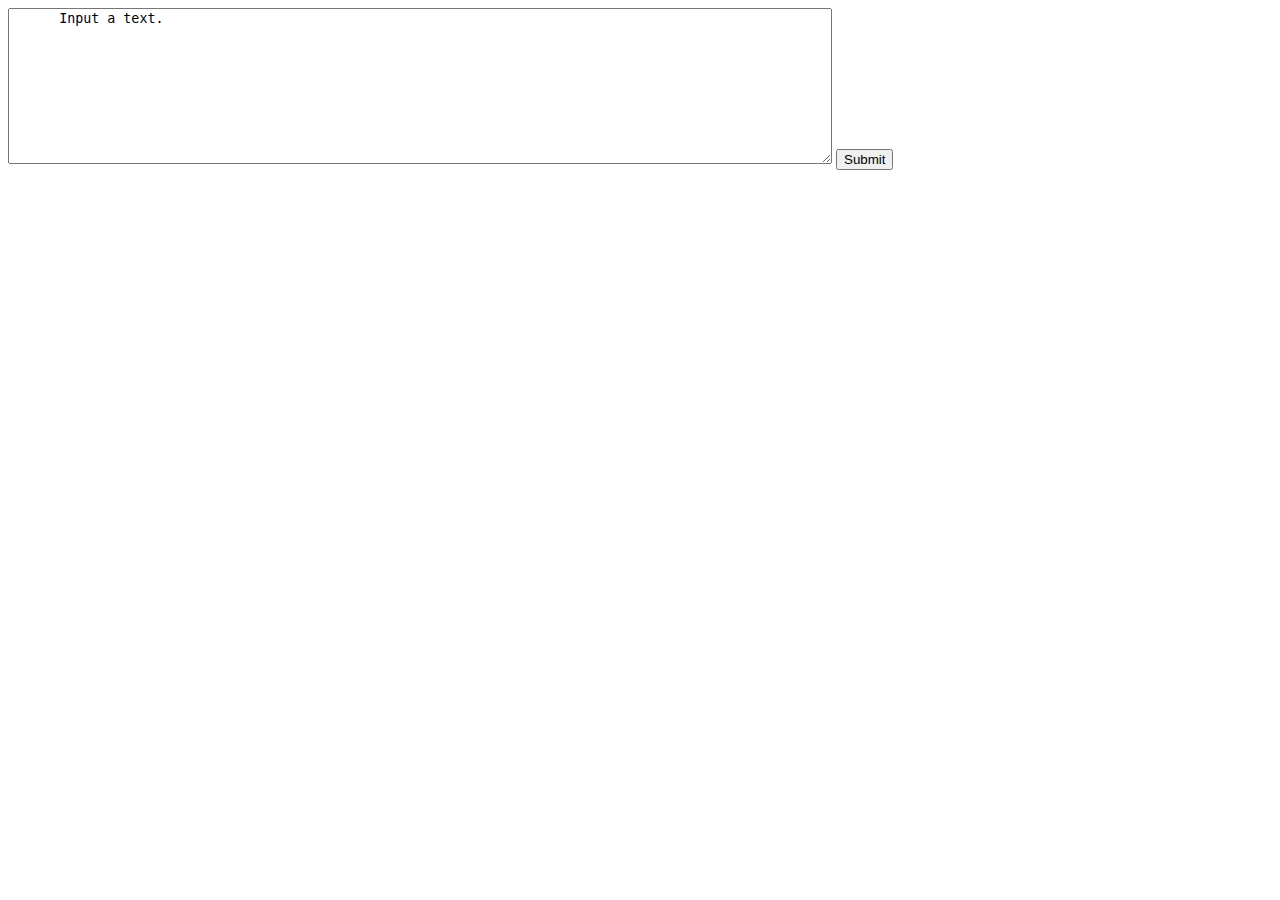
<file: javascript/assignments/calc-char/index.html>
<!doctype html>
<html>
<head>
  <meta charset="utf-8">
  <meta name="description" content="">
  <meta name="viewport" content="width=device-width, initial-scale=1">
  <title>Untitled</title>
</head>
<body>
  <form id="foo">
    <textarea name="tekst" cols="100" rows="10" id="textInput">
      Input a text.
    </textarea>
    <input type="submit" onclick="calcChar()" >
  </form>
  <script src="js/main.js"></script>
</body>
</html>
</file>
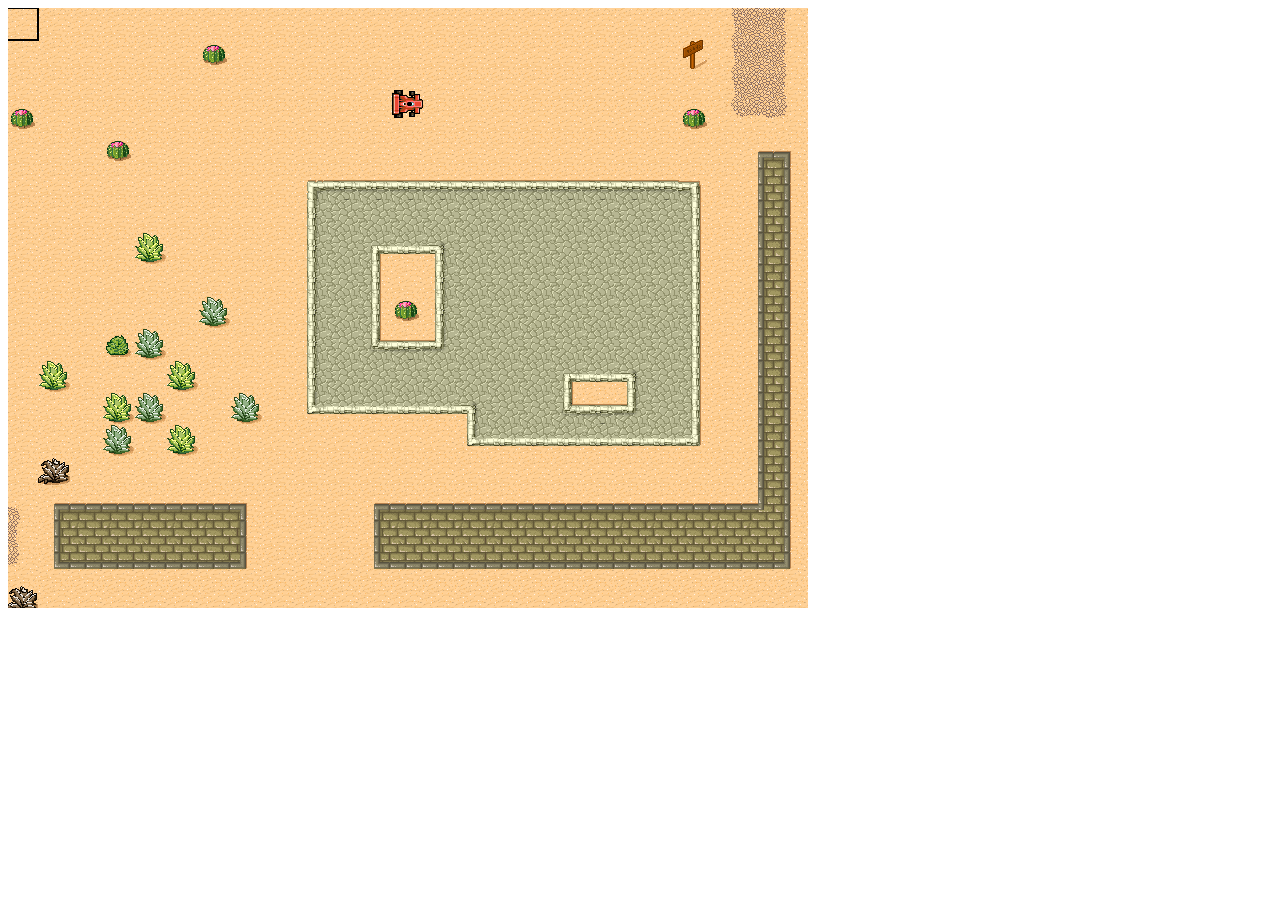
<file: phaser/plugins/phaser_plugin_pathfinding-master/index.html>
<!DOCTYPE HTML>
<html>
<head>
	<meta charset="UTF-8" />
	<title>Phaser Basic Project Template</title>
    <script src="src/phaser.js"></script>
    <script src="src/PathFinderPlugin.js"></script>
    <script src="src/easystar-0.1.5.js"></script>
</head>
<body>

<div id="gameContainer"></div>

<script type="text/javascript" src="src/Game.js"></script>
</body>
</html>
</file>
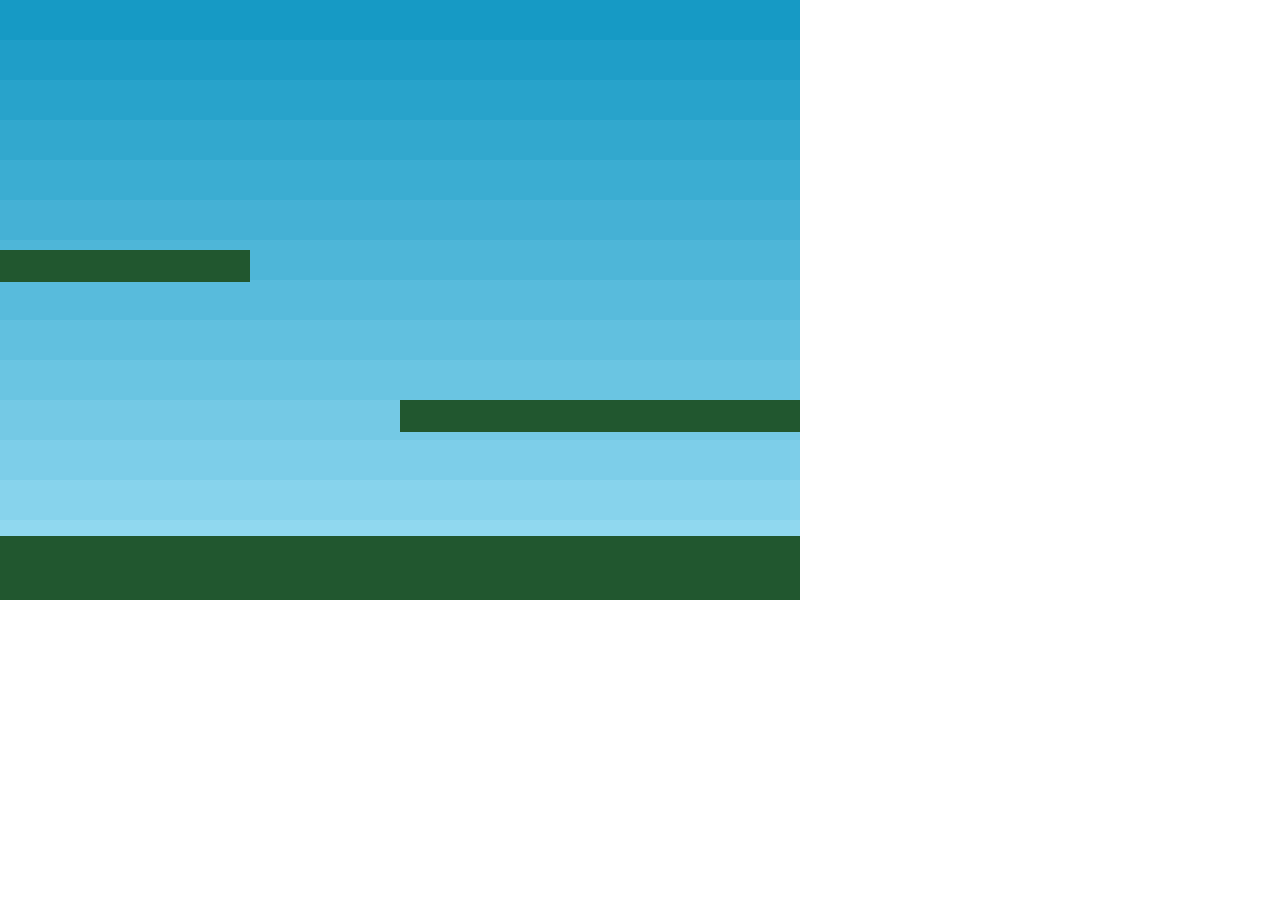
<file: phaser/tutorial/making you first phaser game/part4.html>
<!doctype html> 
<html lang="en"> 
<head> 
	<meta charset="UTF-8" />
	<title>Phaser - Getting started</title>
	<script type="text/javascript" src="js/phaser.min.js"></script>
    <style type="text/css">
        body {
            margin: 0;
        }
    </style>
</head>
<body>

<script type="text/javascript">

var game = new Phaser.Game(800, 600, Phaser.AUTO, '', { preload: preload, create: create, update: update });

function preload() {

    game.load.image('sky', 'assets/sky.png');
    game.load.image('ground', 'assets/platform.png');
    game.load.image('star', 'assets/star.png');
    game.load.spritesheet('dude', 'assets/dude.png', 32, 48);

}

var platforms;

function create() {

    //  A simple background for our game
    game.add.sprite(0, 0, 'sky');

    //  The platforms group contains the ground and the 2 ledges we can jump on
    platforms = game.add.group();

    // Here we create the ground.
    var ground = platforms.create(0, game.world.height - 64, 'ground');

    //  Scale it to fit the width of the game (the original sprite is 400x32 in size)
    ground.scale.setTo(2, 2);

    //  This stops it from falling away when you jump on it
    ground.body.immovable = true;

    //  Now let's create two ledges
    var ledge = platforms.create(400, 400, 'ground');
    ledge.body.immovable = true;

    ledge = platforms.create(-150, 250, 'ground');
    ledge.body.immovable = true;
    
}

function update() {
}

</script>

</body>
</html>
</file>
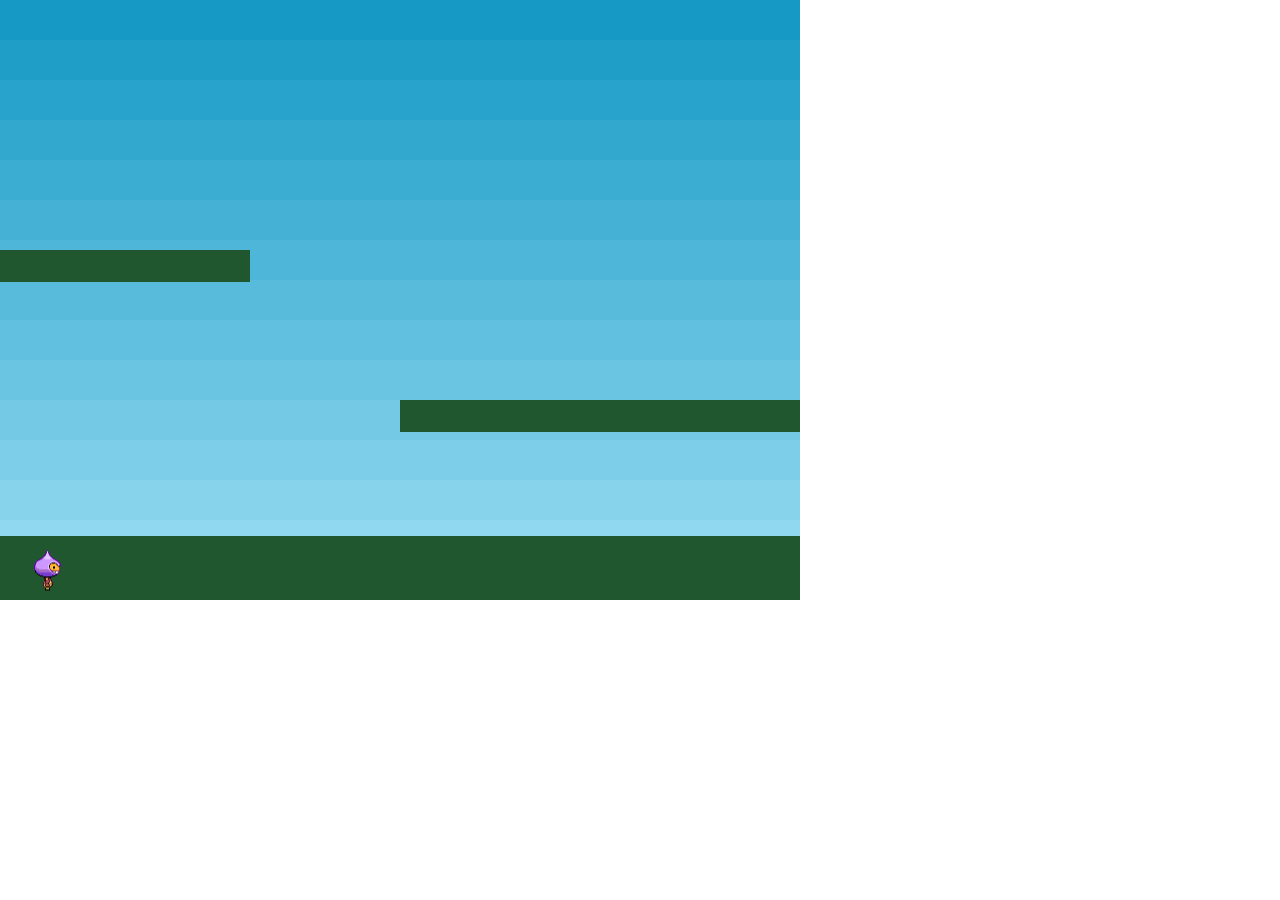
<file: phaser/tutorial/making you first phaser game/part5.html>
<!doctype html> 
<html lang="en"> 
<head> 
	<meta charset="UTF-8" />
	<title>Phaser - Getting started</title>
	<script type="text/javascript" src="js/phaser.min.js"></script>
    <style type="text/css">
        body {
            margin: 0;
        }
    </style>
</head>
<body>

<script type="text/javascript">

var game = new Phaser.Game(800, 600, Phaser.AUTO, '', { preload: preload, create: create, update: update });

function preload() {

    game.load.image('sky', 'assets/sky.png');
    game.load.image('ground', 'assets/platform.png');
    game.load.image('star', 'assets/star.png');
    game.load.spritesheet('dude', 'assets/dude.png', 32, 48);

}

var platforms;

function create() {

    //  A simple background for our game
    game.add.sprite(0, 0, 'sky');

    //  The platforms group contains the ground and the 2 ledges we can jump on
    platforms = game.add.group();

    // Here we create the ground.
    var ground = platforms.create(0, game.world.height - 64, 'ground');

    //  Scale it to fit the width of the game (the original sprite is 400x32 in size)
    ground.scale.setTo(2, 2);

    //  This stops it from falling away when you jump on it
    ground.body.immovable = true;

    //  Now let's create two ledges
    var ledge = platforms.create(400, 400, 'ground');
    ledge.body.immovable = true;

    ledge = platforms.create(-150, 250, 'ground');
    ledge.body.immovable = true;

    // The player and its settings
    player = game.add.sprite(32, game.world.height - 150, 'dude');

    //  Player physics properties. Give the little guy a slight bounce.
    player.body.bounce.y = 0.2;
    player.body.gravity.y = 6;
    player.body.collideWorldBounds = true;

    //  Our two animations, walking left and right.
    player.animations.add('left', [0, 1, 2, 3], 10, true);
    player.animations.add('right', [5, 6, 7, 8], 10, true);

}

function update() {
}

</script>

</body>
</html>
</file>
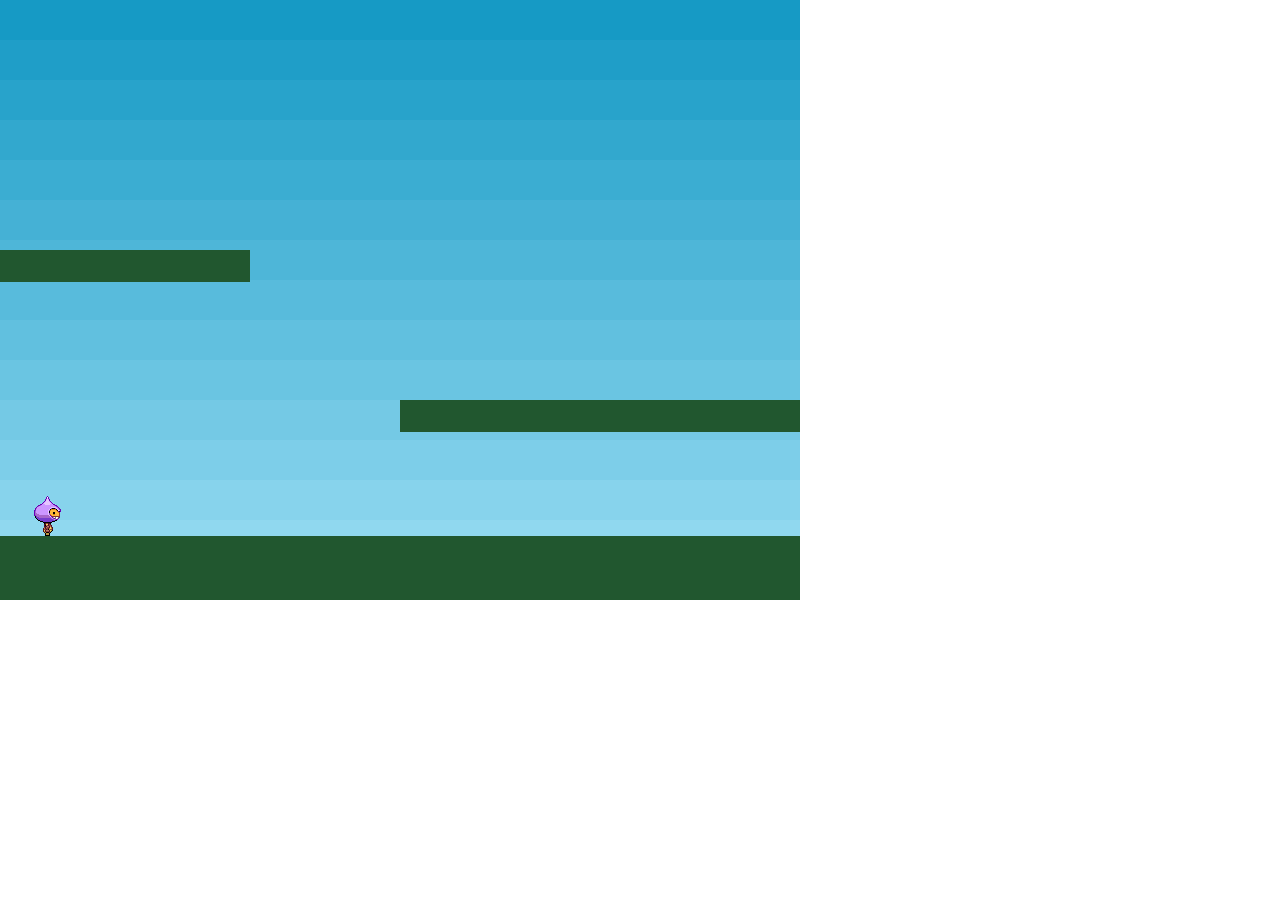
<file: phaser/tutorial/making you first phaser game/part6.html>
<!doctype html> 
<html lang="en"> 
<head> 
	<meta charset="UTF-8" />
	<title>Phaser - Getting started</title>
	<script type="text/javascript" src="js/phaser.min.js"></script>
    <style type="text/css">
        body {
            margin: 0;
        }
    </style>
</head>
<body>

<script type="text/javascript">

var game = new Phaser.Game(800, 600, Phaser.AUTO, '', { preload: preload, create: create, update: update });

function preload() {

    game.load.image('sky', 'assets/sky.png');
    game.load.image('ground', 'assets/platform.png');
    game.load.image('star', 'assets/star.png');
    game.load.spritesheet('dude', 'assets/dude.png', 32, 48);

}

var player;
var platforms;

function create() {

    //  A simple background for our game
    game.add.sprite(0, 0, 'sky');

    //  The platforms group contains the ground and the 2 ledges we can jump on
    platforms = game.add.group();

    // Here we create the ground.
    var ground = platforms.create(0, game.world.height - 64, 'ground');

    //  Scale it to fit the width of the game (the original sprite is 400x32 in size)
    ground.scale.setTo(2, 2);

    //  This stops it from falling away when you jump on it
    ground.body.immovable = true;

    //  Now let's create two ledges
    var ledge = platforms.create(400, 400, 'ground');
    ledge.body.immovable = true;

    ledge = platforms.create(-150, 250, 'ground');
    ledge.body.immovable = true;

    // The player and its settings
    player = game.add.sprite(32, game.world.height - 150, 'dude');

    //  Player physics properties. Give the little guy a slight bounce.
    player.body.bounce.y = 0.2;
    player.body.gravity.y = 6;
    player.body.collideWorldBounds = true;

    //  Our two animations, walking left and right.
    player.animations.add('left', [0, 1, 2, 3], 10, true);
    player.animations.add('right', [5, 6, 7, 8], 10, true);
    
}

function update() {

    //  Collide the player and the stars with the platforms
    game.physics.collide(player, platforms);

}

</script>

</body>
</html>
</file>
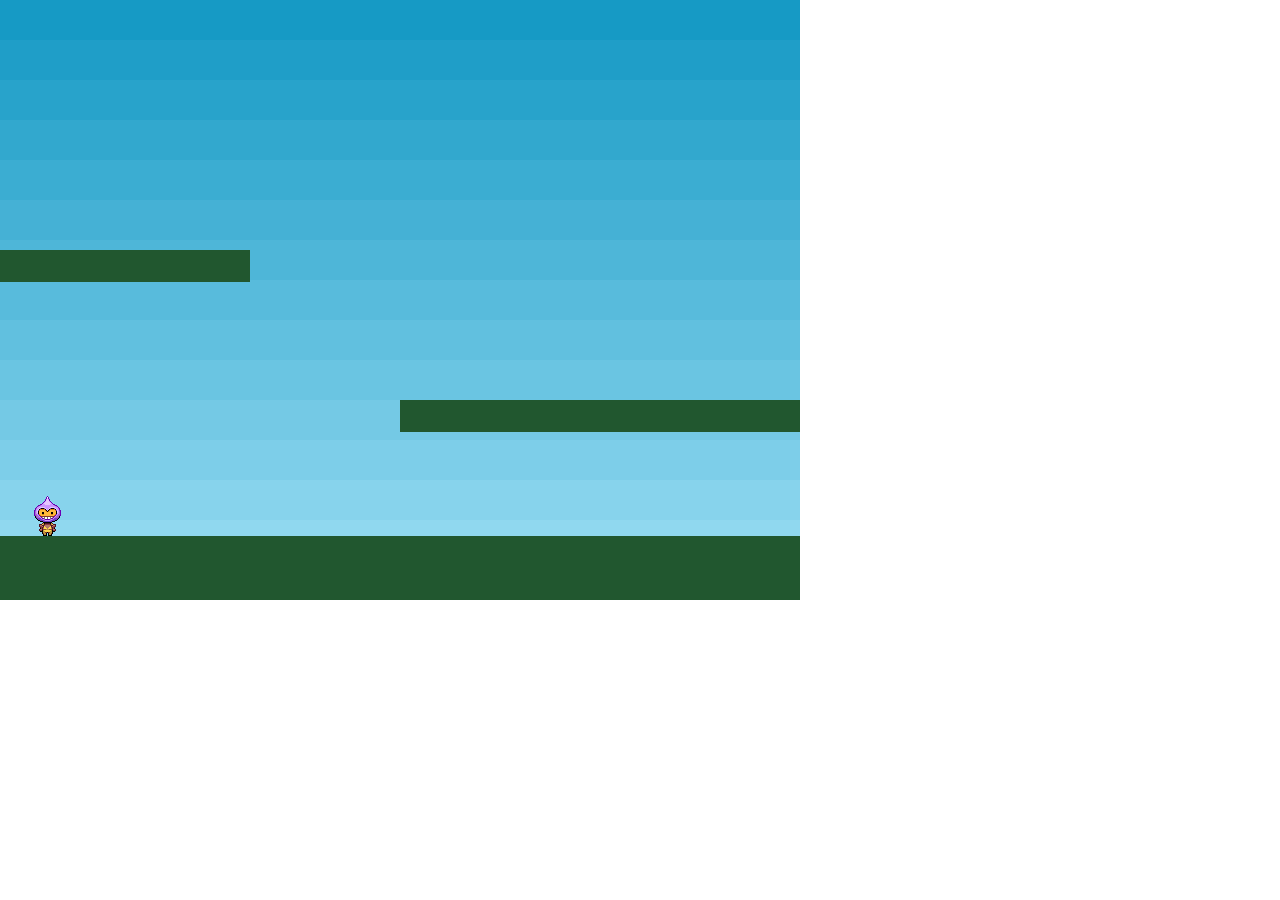
<file: phaser/tutorial/making you first phaser game/part7.html>
<!doctype html> 
<html lang="en"> 
<head> 
	<meta charset="UTF-8" />
	<title>Phaser - Getting started</title>
	<script type="text/javascript" src="js/phaser.min.js"></script>
    <style type="text/css">
        body {
            margin: 0;
        }
    </style>
</head>
<body>

<script type="text/javascript">

var game = new Phaser.Game(800, 600, Phaser.AUTO, '', { preload: preload, create: create, update: update });

function preload() {

    game.load.image('sky', 'assets/sky.png');
    game.load.image('ground', 'assets/platform.png');
    game.load.image('star', 'assets/star.png');
    game.load.spritesheet('dude', 'assets/dude.png', 32, 48);

}

var player;
var platforms;
var cursors;

function create() {

    //  A simple background for our game
    game.add.sprite(0, 0, 'sky');

    //  The platforms group contains the ground and the 2 ledges we can jump on
    platforms = game.add.group();

    // Here we create the ground.
    var ground = platforms.create(0, game.world.height - 64, 'ground');

    //  Scale it to fit the width of the game (the original sprite is 400x32 in size)
    ground.scale.setTo(2, 2);

    //  This stops it from falling away when you jump on it
    ground.body.immovable = true;

    //  Now let's create two ledges
    var ledge = platforms.create(400, 400, 'ground');
    ledge.body.immovable = true;

    ledge = platforms.create(-150, 250, 'ground');
    ledge.body.immovable = true;

    // The player and its settings
    player = game.add.sprite(32, game.world.height - 150, 'dude');

    //  Player physics properties. Give the little guy a slight bounce.
    player.body.bounce.y = 0.2;
    player.body.gravity.y = 6;
    player.body.collideWorldBounds = true;

    //  Our two animations, walking left and right.
    player.animations.add('left', [0, 1, 2, 3], 10, true);
    player.animations.add('right', [5, 6, 7, 8], 10, true);

    //  Our controls.
    cursors = game.input.keyboard.createCursorKeys();
    
}

function update() {

    //  Collide the player and the stars with the platforms
    game.physics.collide(player, platforms);

    //  Reset the players velocity (movement)
    player.body.velocity.x = 0;

    if (cursors.left.isDown)
    {
        //  Move to the left
        player.body.velocity.x = -150;

        player.animations.play('left');
    }
    else if (cursors.right.isDown)
    {
        //  Move to the right
        player.body.velocity.x = 150;

        player.animations.play('right');
    }
    else
    {
        //  Stand still
        player.animations.stop();

        player.frame = 4;
    }
    
    //  Allow the player to jump if they are touching the ground.
    if (cursors.up.isDown && player.body.touching.down)
    {
        player.body.velocity.y = -450;
    }

}
</script>

</body>
</html>
</file>
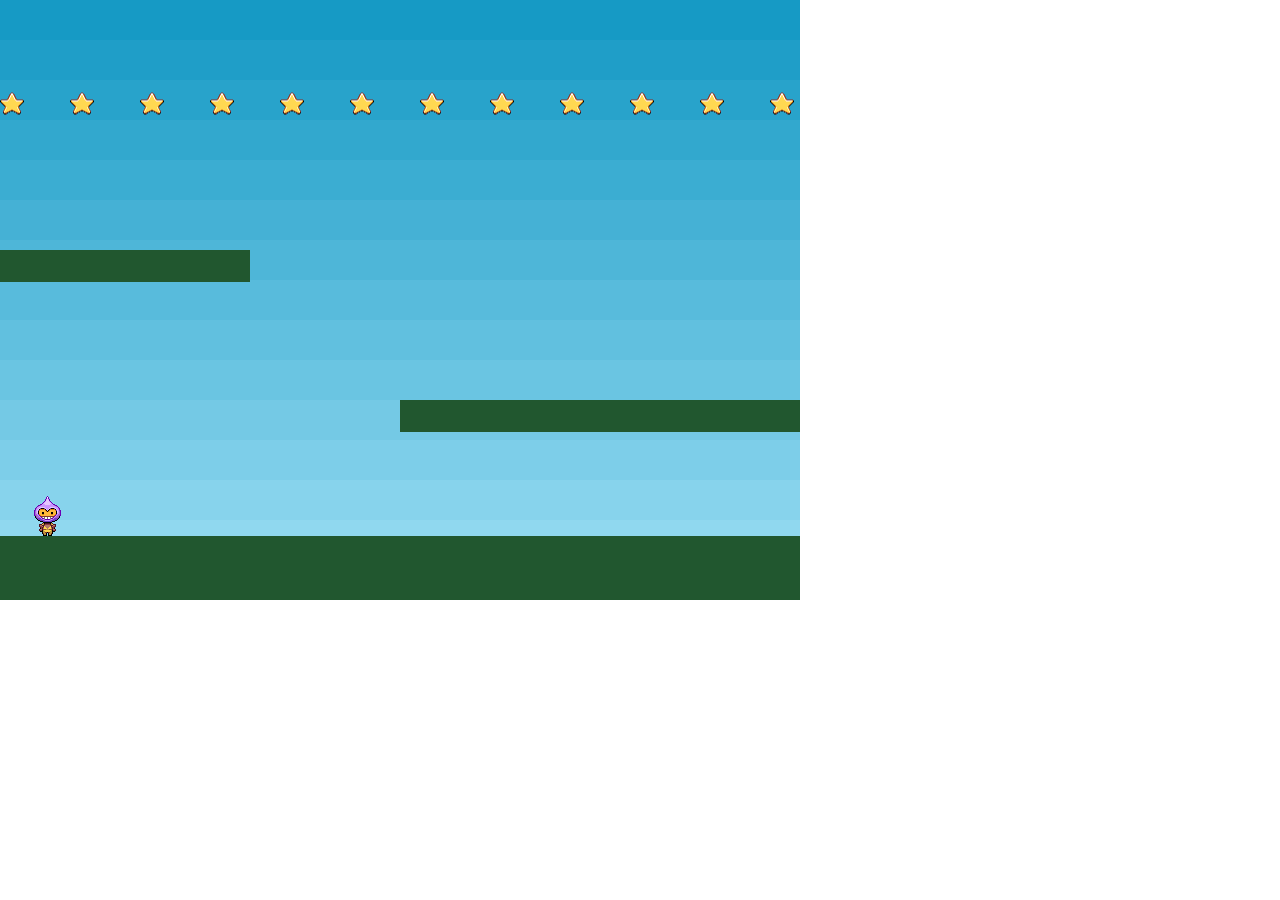
<file: phaser/tutorial/making you first phaser game/part8.html>
<!doctype html> 
<html lang="en"> 
<head> 
	<meta charset="UTF-8" />
	<title>Phaser - Getting started</title>
	<script type="text/javascript" src="js/phaser.min.js"></script>
    <style type="text/css">
        body {
            margin: 0;
        }
    </style>
</head>
<body>

<script type="text/javascript">

var game = new Phaser.Game(800, 600, Phaser.AUTO, '', { preload: preload, create: create, update: update });

function preload() {

    game.load.image('sky', 'assets/sky.png');
    game.load.image('ground', 'assets/platform.png');
    game.load.image('star', 'assets/star.png');
    game.load.spritesheet('dude', 'assets/dude.png', 32, 48);

}

var player;
var platforms;
var cursors;

var stars;

function create() {

    //  A simple background for our game
    game.add.sprite(0, 0, 'sky');

    //  The platforms group contains the ground and the 2 ledges we can jump on
    platforms = game.add.group();

    // Here we create the ground.
    var ground = platforms.create(0, game.world.height - 64, 'ground');

    //  Scale it to fit the width of the game (the original sprite is 400x32 in size)
    ground.scale.setTo(2, 2);

    //  This stops it from falling away when you jump on it
    ground.body.immovable = true;

    //  Now let's create two ledges
    var ledge = platforms.create(400, 400, 'ground');
    ledge.body.immovable = true;

    ledge = platforms.create(-150, 250, 'ground');
    ledge.body.immovable = true;

    // The player and its settings
    player = game.add.sprite(32, game.world.height - 150, 'dude');

    //  Player physics properties. Give the little guy a slight bounce.
    player.body.bounce.y = 0.2;
    player.body.gravity.y = 6;
    player.body.collideWorldBounds = true;

    //  Our two animations, walking left and right.
    player.animations.add('left', [0, 1, 2, 3], 10, true);
    player.animations.add('right', [5, 6, 7, 8], 10, true);

    //  Finally some stars to collect
    stars = game.add.group();

    //  Here we'll create 12 of them evenly spaced apart
    for (var i = 0; i < 12; i++)
    {
        //  Create a star inside of the 'stars' group
        var star = stars.create(i * 70, 0, 'star');

        //  Let gravity do its thing
        star.body.gravity.y = 6;

        //  This just gives each star a slightly random bounce value
        star.body.bounce.y = 0.7 + Math.random() * 0.2;
    }

    //  Our controls.
    cursors = game.input.keyboard.createCursorKeys();
    
}

function update() {

    //  Collide the player and the stars with the platforms
    game.physics.collide(player, platforms);
    game.physics.collide(stars, platforms);

    //  Checks to see if the player overlaps with any of the stars, if he does call the collectStar function
    game.physics.overlap(player, stars, collectStar, null, this);

    //  Reset the players velocity (movement)
    player.body.velocity.x = 0;

    if (cursors.left.isDown)
    {
        //  Move to the left
        player.body.velocity.x = -150;

        player.animations.play('left');
    }
    else if (cursors.right.isDown)
    {
        //  Move to the right
        player.body.velocity.x = 150;

        player.animations.play('right');
    }
    else
    {
        //  Stand still
        player.animations.stop();

        player.frame = 4;
    }
    
    //  Allow the player to jump if they are touching the ground.
    if (cursors.up.isDown && player.body.touching.down)
    {
        player.body.velocity.y = -350;
    }

}

function collectStar (player, star) {
    
    // Removes the star from the screen
    star.kill();

}

</script>

</body>
</html>
</file>
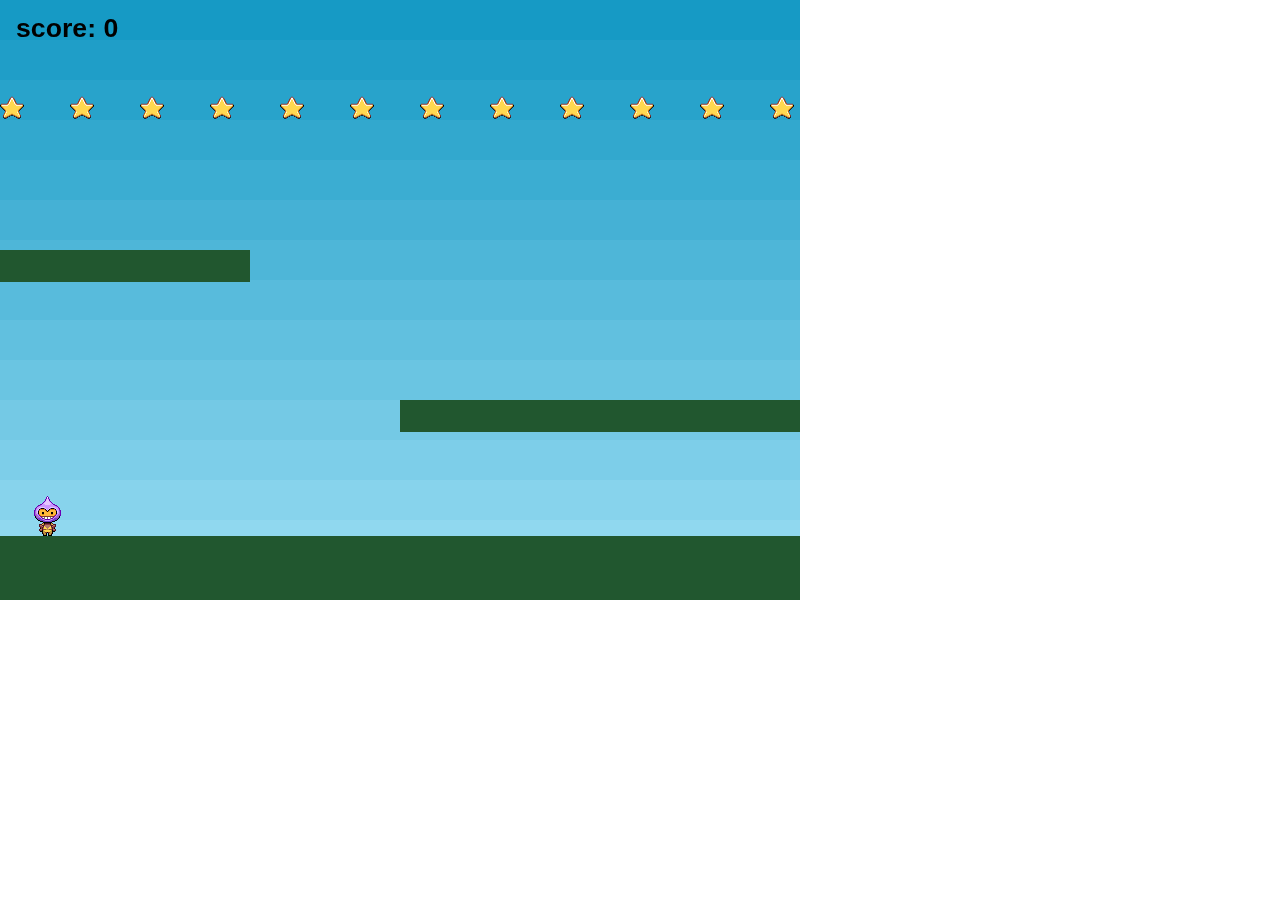
<file: phaser/tutorial/making you first phaser game/part9.html>
<!doctype html> 
<html lang="en"> 
<head> 
	<meta charset="UTF-8" />
	<title>Phaser - Getting started</title>
	<script type="text/javascript" src="js/phaser.min.js"></script>
    <style type="text/css">
        body {
            margin: 0;
        }
    </style>
</head>
<body>

<script type="text/javascript">

var game = new Phaser.Game(800, 600, Phaser.AUTO, '', { preload: preload, create: create, update: update });

function preload() {

    game.load.image('sky', 'assets/sky.png');
    game.load.image('ground', 'assets/platform.png');
    game.load.image('star', 'assets/star.png');
    game.load.spritesheet('dude', 'assets/dude.png', 32, 48);

}

var player;
var platforms;
var cursors;

var stars;
var score = 0;
var scoreText;

function create() {

    //  A simple background for our game
    game.add.sprite(0, 0, 'sky');

    //  The platforms group contains the ground and the 2 ledges we can jump on
    platforms = game.add.group();

    // Here we create the ground.
    var ground = platforms.create(0, game.world.height - 64, 'ground');

    //  Scale it to fit the width of the game (the original sprite is 400x32 in size)
    ground.scale.setTo(2, 2);

    //  This stops it from falling away when you jump on it
    ground.body.immovable = true;

    //  Now let's create two ledges
    var ledge = platforms.create(400, 400, 'ground');
    ledge.body.immovable = true;

    ledge = platforms.create(-150, 250, 'ground');
    ledge.body.immovable = true;

    // The player and its settings
    player = game.add.sprite(32, game.world.height - 150, 'dude');

    //  Player physics properties. Give the little guy a slight bounce.
    player.body.bounce.y = 0.2;
    player.body.gravity.y = 6;
    player.body.collideWorldBounds = true;

    //  Our two animations, walking left and right.
    player.animations.add('left', [0, 1, 2, 3], 10, true);
    player.animations.add('right', [5, 6, 7, 8], 10, true);

    //  Finally some stars to collect
    stars = game.add.group();

    //  Here we'll create 12 of them evenly spaced apart
    for (var i = 0; i < 12; i++)
    {
        //  Create a star inside of the 'stars' group
        var star = stars.create(i * 70, 0, 'star');

        //  Let gravity do its thing
        star.body.gravity.y = 6;

        //  This just gives each star a slightly random bounce value
        star.body.bounce.y = 0.7 + Math.random() * 0.2;
    }

    //  The score
    scoreText = game.add.text(16, 16, 'score: 0', { fontSize: '32px', fill: '#000' });

    //  Our controls.
    cursors = game.input.keyboard.createCursorKeys();
    
}

function update() {

    //  Collide the player and the stars with the platforms
    game.physics.collide(player, platforms);
    game.physics.collide(stars, platforms);

    //  Checks to see if the player overlaps with any of the stars, if he does call the collectStar function
    game.physics.overlap(player, stars, collectStar, null, this);

    //  Reset the players velocity (movement)
    player.body.velocity.x = 0;

    if (cursors.left.isDown)
    {
        //  Move to the left
        player.body.velocity.x = -150;

        player.animations.play('left');
    }
    else if (cursors.right.isDown)
    {
        //  Move to the right
        player.body.velocity.x = 150;

        player.animations.play('right');
    }
    else
    {
        //  Stand still
        player.animations.stop();

        player.frame = 4;
    }
    
    //  Allow the player to jump if they are touching the ground.
    if (cursors.up.isDown && player.body.touching.down)
    {
        player.body.velocity.y = -350;
    }

}

function collectStar (player, star) {
    
    // Removes the star from the screen
    star.kill();

    //  Add and update the score
    score += 10;
    scoreText.content = 'Score: ' + score;

}

</script>

</body>
</html>
</file>
